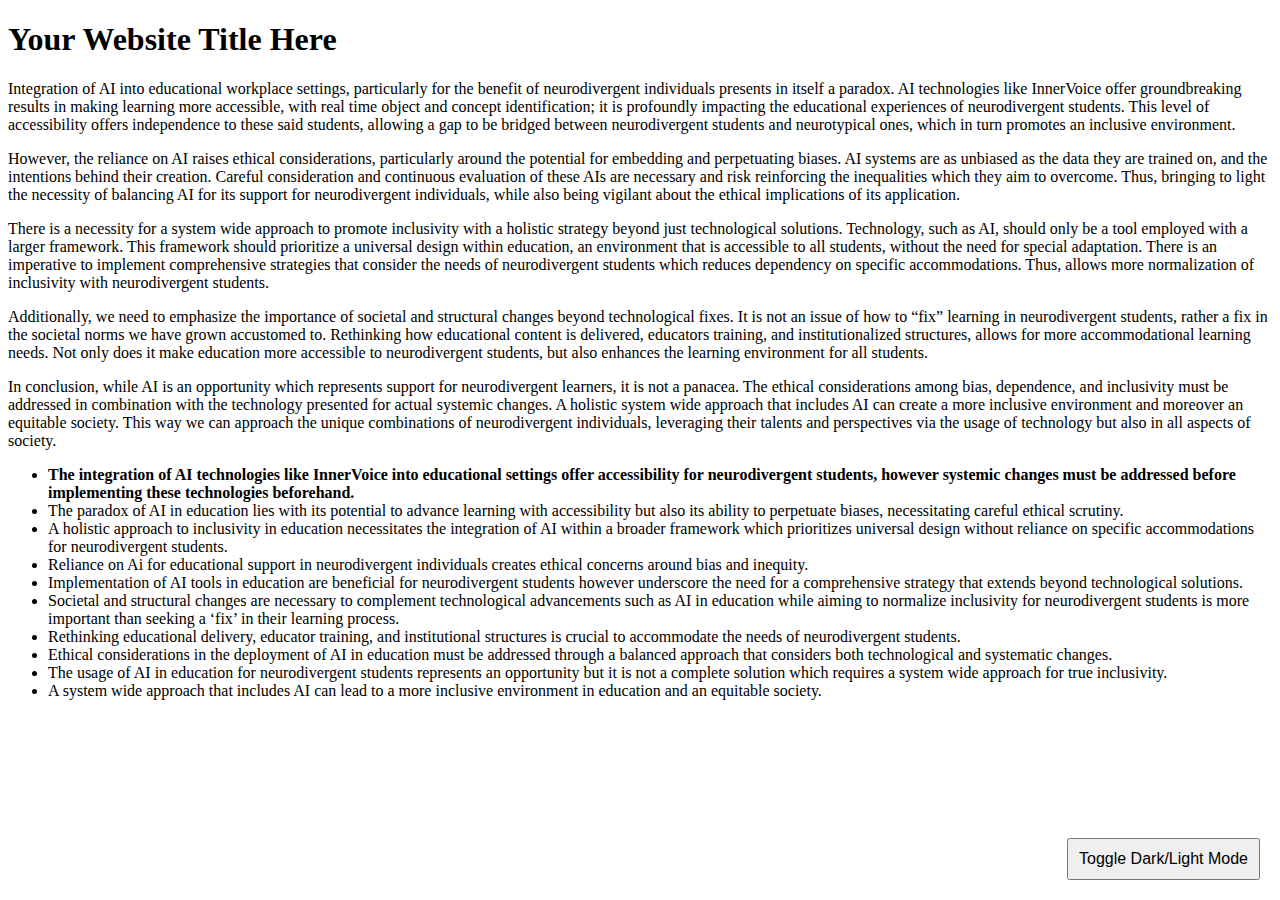
<file: aiaccess.html>
<!DOCTYPE html>
<html lang="en">
    <head>
        <link rel="stylesheet" href="AIimprovements.css">
    </head>
    <body class="light-mode">
        <header>
            <h1>Your Website Title Here</h1>
        </header>
        <main>
            <p>Integration of AI into educational workplace settings, particularly for the benefit of neurodivergent individuals presents in itself a paradox. AI technologies like InnerVoice offer groundbreaking results in making learning more accessible, with real time object and concept identification; it is profoundly impacting the educational experiences of neurodivergent students. This level of accessibility offers independence to these said students, allowing a gap to be bridged between neurodivergent students and neurotypical ones, which in turn promotes an inclusive environment.</p>
            <p>However, the reliance on AI raises ethical considerations, particularly around the potential for embedding and perpetuating biases. AI systems are as unbiased as the data they are trained on, and the intentions behind their creation. Careful consideration and continuous evaluation of these AIs are necessary and risk reinforcing the inequalities which they aim to overcome. Thus, bringing to light the necessity of balancing AI for its support for neurodivergent individuals, while also being vigilant about the ethical implications of its application.</p>
            <p>There is a necessity for a system wide approach to promote inclusivity with a holistic strategy beyond just technological solutions. Technology, such as AI, should only be a tool employed with a larger framework. This framework should prioritize a universal design within education, an environment that is accessible to all students, without the need for special adaptation. There is an imperative to implement comprehensive strategies that consider the needs of neurodivergent students which reduces dependency on specific accommodations. Thus, allows more normalization of inclusivity with neurodivergent students.</p>
            <p>Additionally, we need to emphasize the importance of societal and structural changes beyond technological fixes. It is not an issue of how to “fix” learning in neurodivergent students, rather a fix in the societal norms we have grown accustomed to. Rethinking how educational content is delivered, educators training, and institutionalized structures, allows for more accommodational learning needs. Not only does it make education more accessible to neurodivergent students, but also enhances the learning environment for all students. </p>
            <p>In conclusion, while AI is an opportunity which represents support for neurodivergent learners, it is not a panacea. The ethical considerations among bias, dependence, and inclusivity must be addressed in combination with the technology presented for actual systemic changes. A holistic system wide approach that includes AI can create a more inclusive environment and moreover an equitable society. This way we can approach the unique combinations of neurodivergent individuals, leveraging their talents and perspectives via the usage of technology but also in all aspects of society.</p>
          <ul>
                <li><b>The integration of AI technologies like InnerVoice into educational settings offer accessibility for neurodivergent students, however systemic changes must be addressed before implementing these technologies beforehand.</b></li>
                <li>The paradox of AI in education lies with its potential to advance learning with accessibility but also its ability to perpetuate biases, necessitating careful ethical scrutiny.</li>
                <li>A holistic approach to inclusivity in education necessitates the integration of AI within a broader framework which prioritizes universal design without reliance on specific accommodations for neurodivergent students.</li>
                <li>Reliance on Ai for educational support in neurodivergent individuals creates ethical concerns around bias and inequity.</li>
                <li>Implementation of AI tools in education are beneficial for neurodivergent students however underscore the need for a comprehensive strategy that extends beyond technological solutions.</li>
                <li>Societal and structural changes are necessary to complement technological advancements such as AI in education while aiming to normalize inclusivity for neurodivergent students is more important than seeking a ‘fix’ in their learning process.</li>
                <li>Rethinking educational delivery, educator training, and institutional structures is crucial to accommodate the needs of neurodivergent students.</li>
                <li>Ethical considerations in the deployment of AI in education must be addressed through a balanced approach that considers both technological and systematic changes.</li>
                <li>The usage of AI in education for neurodivergent students represents an opportunity but it is not a complete solution which requires a system wide approach for true inclusivity.</li>
                <li>A system wide approach that includes AI can lead to a more inclusive environment in education and an equitable society.</li>
            </ul>
        </main>
        <footer>
            <button id="toggleButton">Toggle Dark/Light Mode</button>
        </footer>
        <script src="script.js"></script>
    </body>
</html>
</file>
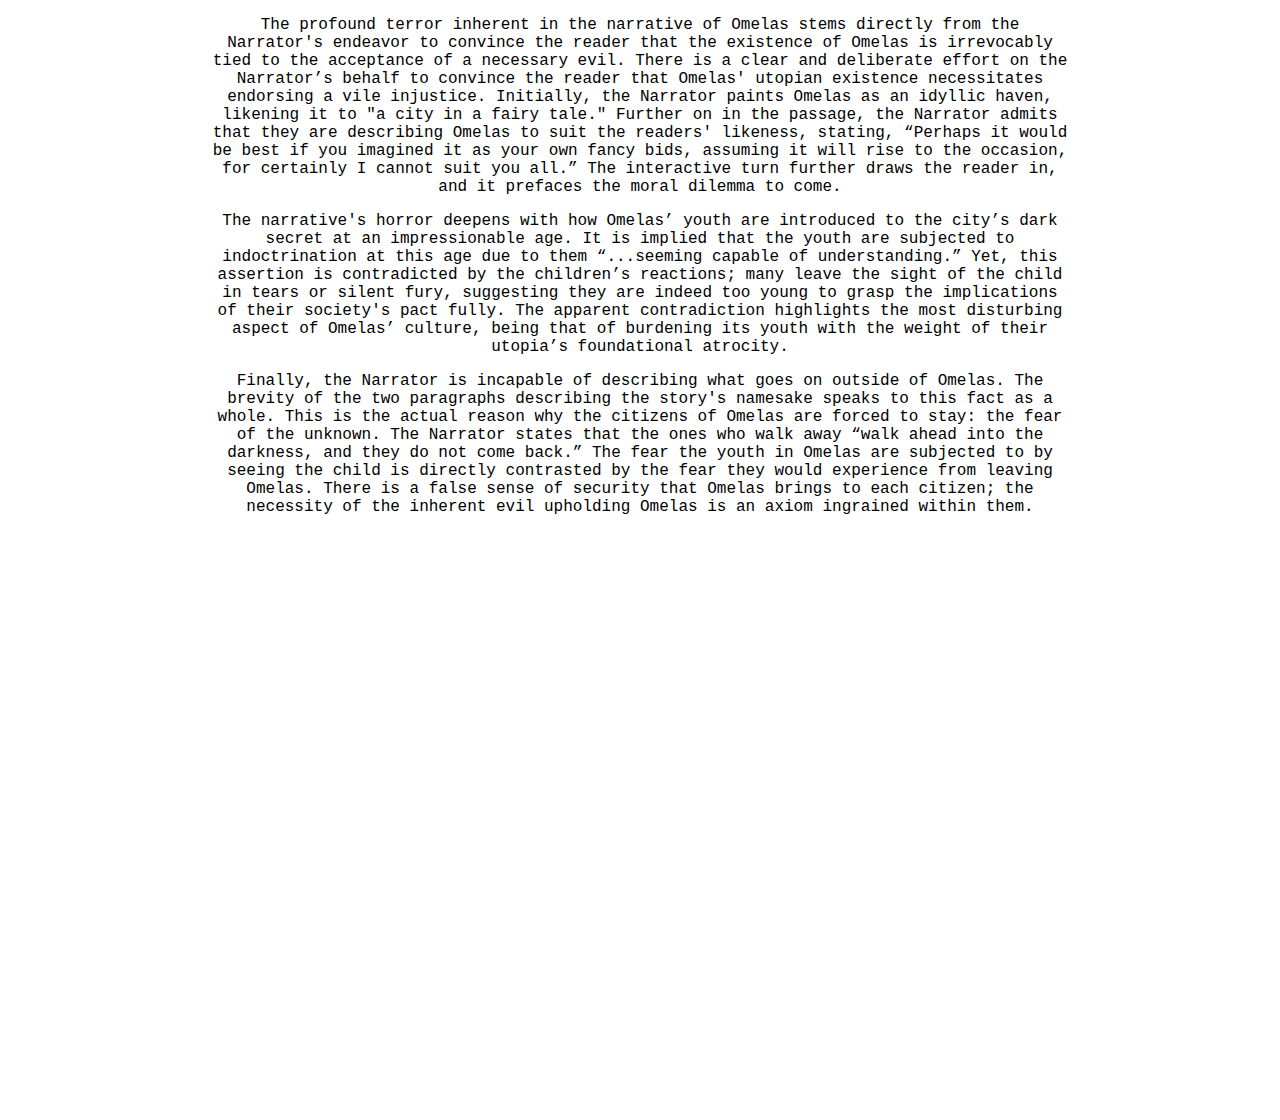
<file: omelas.html>
<!DOCTYPE html>
<html lang="eng">
  <head>
    <link rel="stylesheet" href="./styles.css">
  </head>
  <body>
    <p>
      The profound terror inherent in the narrative of Omelas stems directly from the Narrator's endeavor to convince the reader that the existence of Omelas is irrevocably tied to the acceptance of a necessary evil. There is a clear and deliberate effort on the Narrator’s behalf to convince the reader that Omelas' utopian existence necessitates endorsing a vile injustice. Initially, the Narrator paints Omelas as an idyllic haven, likening it to "a city in a fairy tale." Further on in the passage, the Narrator admits that they are describing Omelas to suit the readers' likeness, stating, “Perhaps it would be best if you imagined it as your own fancy bids, assuming it will rise to the occasion, for certainly I cannot suit you all.” The interactive turn further draws the reader in, and it prefaces the moral dilemma to come. 
    </p>
    <p>
      The narrative's horror deepens with how Omelas’ youth are introduced to the city’s dark secret at an impressionable age. It is implied that the youth are subjected to indoctrination at this age due to them “...seeming capable of understanding.” Yet, this assertion is contradicted by the children’s reactions; many leave the sight of the child in tears or silent fury, suggesting they are indeed too young to grasp the implications of their society's pact fully. The apparent contradiction highlights the most disturbing aspect of Omelas’ culture, being that of burdening its youth with the weight of their utopia’s foundational atrocity. 
    </p>
    <p>
      Finally, the Narrator is incapable of describing what goes on outside of Omelas. The brevity of the two paragraphs describing the story's namesake speaks to this fact as a whole. This is the actual reason why the citizens of Omelas are forced to stay: the fear of the unknown. The Narrator states that the ones who walk away “walk ahead into the darkness, and they do not come back.” The fear the youth in Omelas are subjected to by seeing the child is directly contrasted by the fear they would experience from leaving Omelas. There is a false sense of security that Omelas brings to each citizen; the necessity of the inherent evil upholding Omelas is an axiom ingrained within them. 
    </p>
  </body>
</html>
</file>
<file: AIimprovements.css>
body.light-mode {
    background-color: #fff;
    color: #000;
}

body.dark-mode {
    background-color: #333;
    color: #fff;
}

footer {
    position: fixed;
    bottom: 20px;
    right: 20px;
}

button {
    padding: 10px;
    font-size: 16px;
    cursor: pointer;
}
</file>
<file: styles.css>
body {
	width: 9in ;
	height: 11.5in;
	margin: auto ;
	text-align: center ;
	font-family:'Courier New' ;
}

.page_outer {
	width: 8.5in;
	height: 11in;
	box-shadow: -.1in -.1in .5in darkgray, .1in .1in .5in gray;
	position: absolute ;	
}

.page_inner{
	margin: 1in;  
}

.dark-mode {
	background-color: black;
	color: #00ffff;
}

th {
	text-align: left ;
}

span {
	float: right;
	font-style:	italic;
}

ul  { margin-top: -1em; }
</file>
